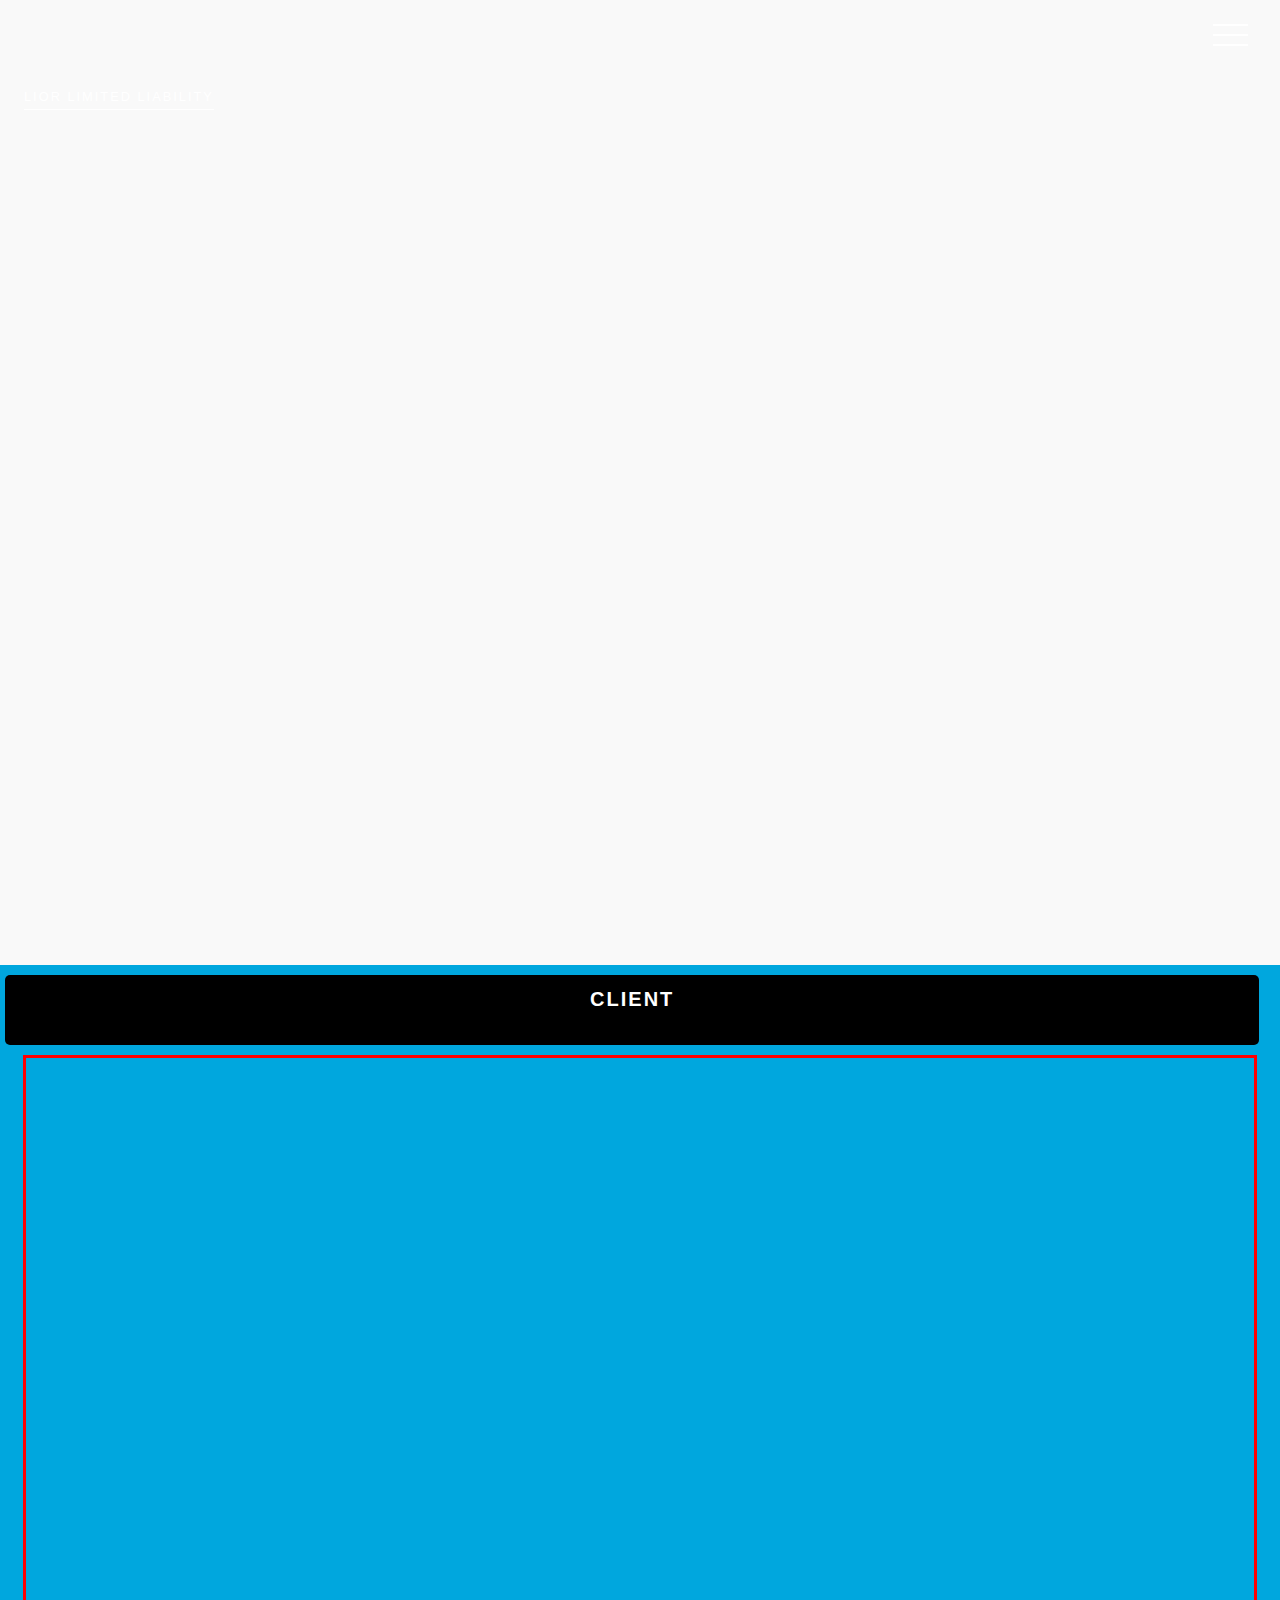
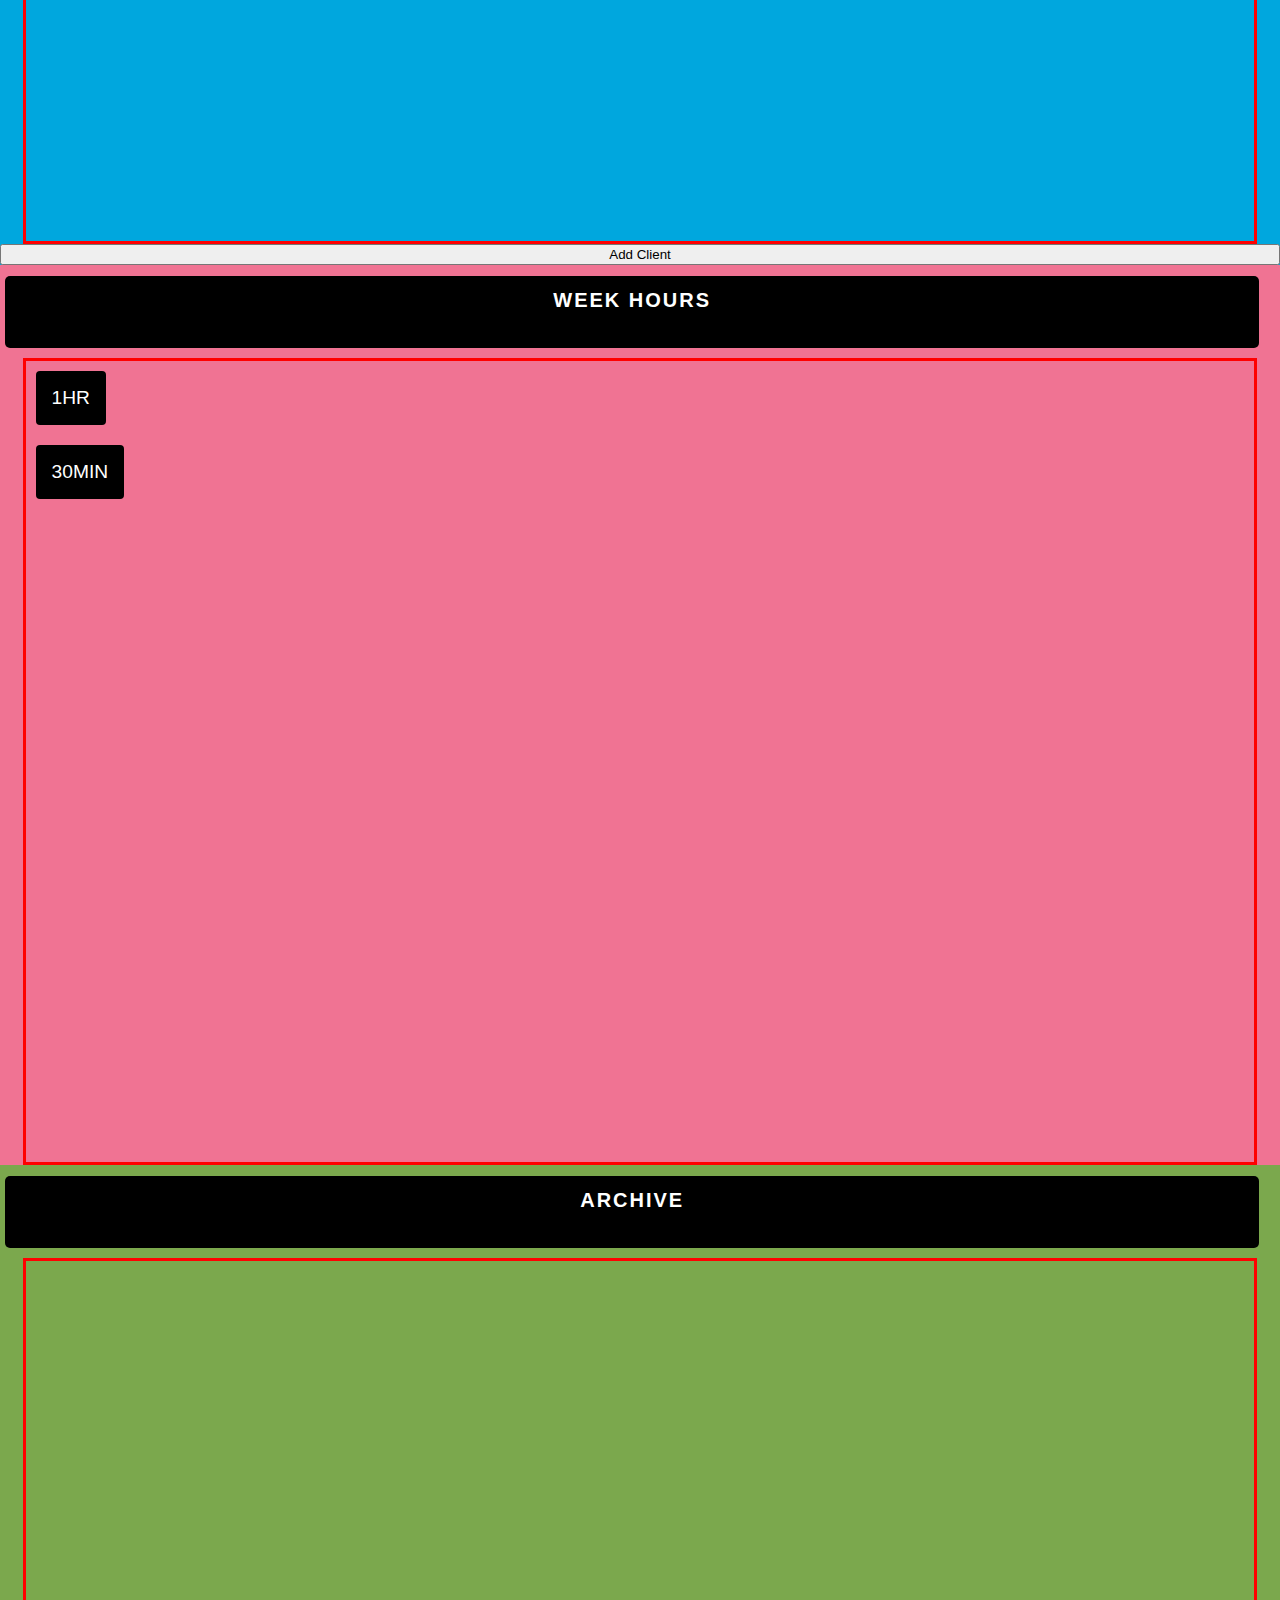
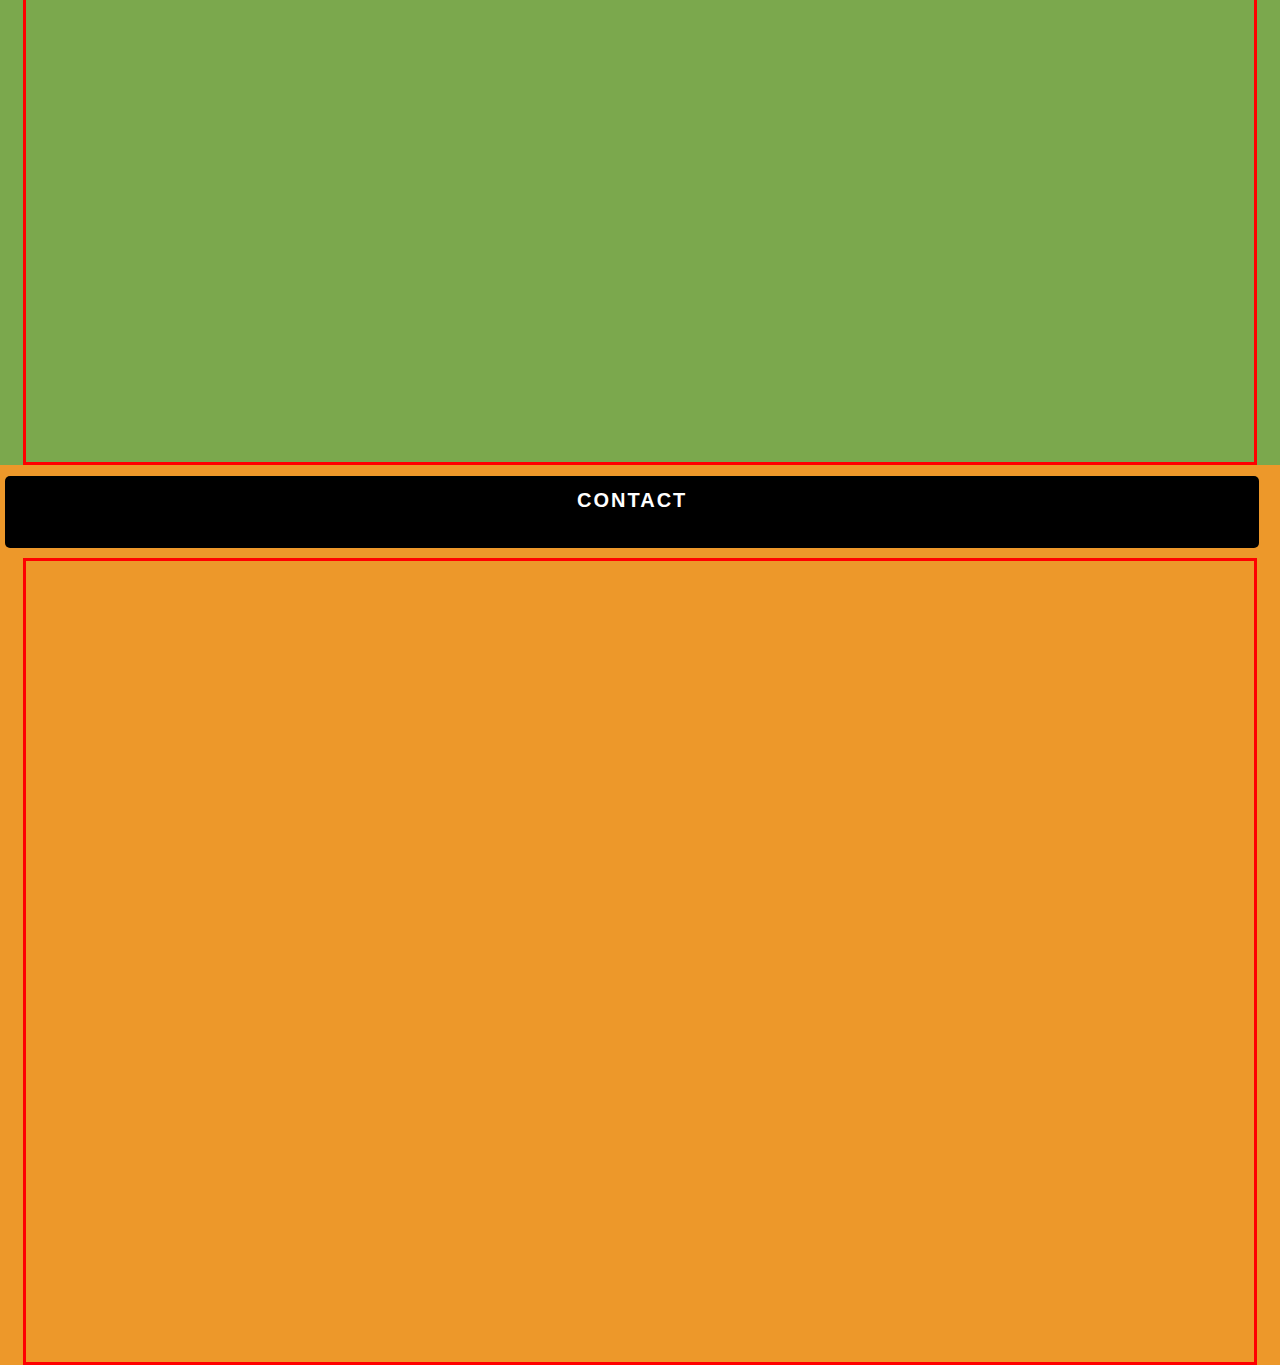
<file: indexduex.html>
<!DOCTYPE html>
<html lang="en">
  <head>
    <!-- <link rel="stylesheet" href="style.css" /> -->
    <link rel="stylesheet" href="styleDuex.css" />
    <meta charset="UTF-8" />
    <meta name="viewport" content="width=device-width, initial-scale=1.0" />
    <title>Liors Accounting</title>
  </head>
  <body>
    <div class="overlay overlay-slide-left" id="overlay">
      <!-- Menu Items -->
      <nav>
        <ul>
          <li id="nav-1" class="slide-out-1"><a href="#">Home</a></li>
          <li id="nav-2" class="slide-out-2"><a href="#clients">Clients</a></li>
          <li id="nav-3" class="slide-out-3"><a href="#week-hrs">This Week</a></li>
          <li id="nav-4" class="slide-out-4"><a href="#archive">Archive</a></li>
          <li id="nav-5" class="slide-out-5"><a href="#contact">Contact</a></li>
        </ul>
      </nav>
    </div>
    <!-- Menu Bars -->
    <div class="menu-bars" id="menu-bars">
      <div class="bar1"></div>
      <div class="bar2"></div>
      <div class="bar3"></div>
    </div>
    <!-- Home -->
    <section id="home">
      <a href="" target="_blank">Lior Limited Liability</a>
    </section>

    <!-- Client List-->
    <section id="clients">
      <span class="header">
        <h1>Client</h1>
      </span>
      <div class="column-container" id="client-container">
        <div class="drag-item">Choza</div>
      </div>
      <button id="add-client-button">Add Client</button>
      <!-- add client modal open input box save to client list client needs to display add client button needs to be at new
      bottom -->
    </section>

    <!-- Week Hours  -->
    <section id="week-hrs">
      <span class="header">
        <h1>Week Hours</h1>
      </span>
      <div class="column-container" id="client-container">
        <button class="open-button" id="hour">1HR</button> <button class="open-button" id="min">30MIN</button>
      </div>
    </section>

    <!-- Archive  -->
    <section id="archive">
      <span class="header">
        <h1>Archive</h1>
      </span>
      <div class="column-container" id="client-container"></div>
    </section>
    <!-- Contact  -->
    <section id="contact">
      <span class="header">
        <h1>Contact</h1>
      </span>
      <div class="column-container" id="client-container"></div>
    </section>

    <div class="modal-container" id="modal">
      <div class="modal">
        <div class="modal-header">
          <h3>Add Client</h3>
        </div>
        <div class="modal-content">
          <form id="client-form">
            <div class="form-group">
              <label class="form-label" for="client-name"></label>
              <input class="form-input" type="text" id="client-name" />
            </div>
            <button class="open-button" type="submit">Save</button>
          </form>
        </div>
      </div>
    </div>
    <script src="scriptduex.js"></script>
  </body>
</html>
</file>
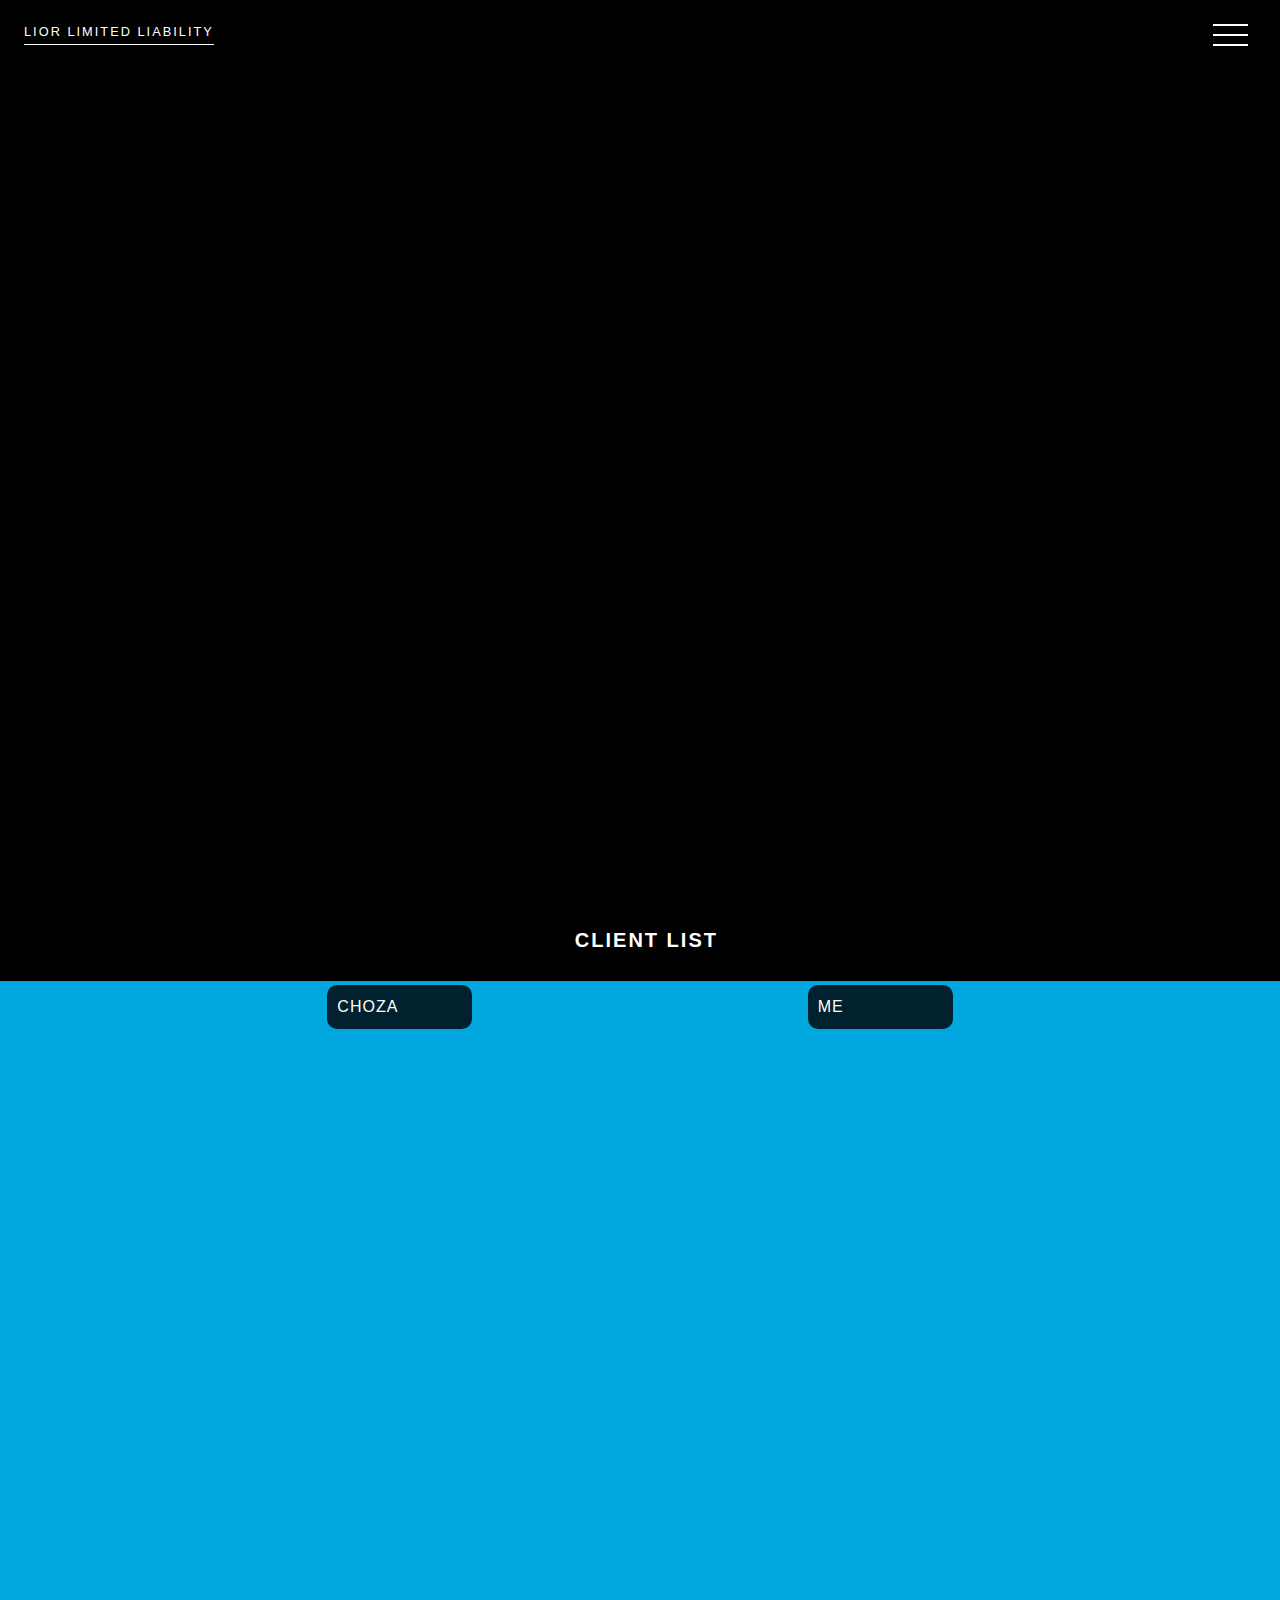
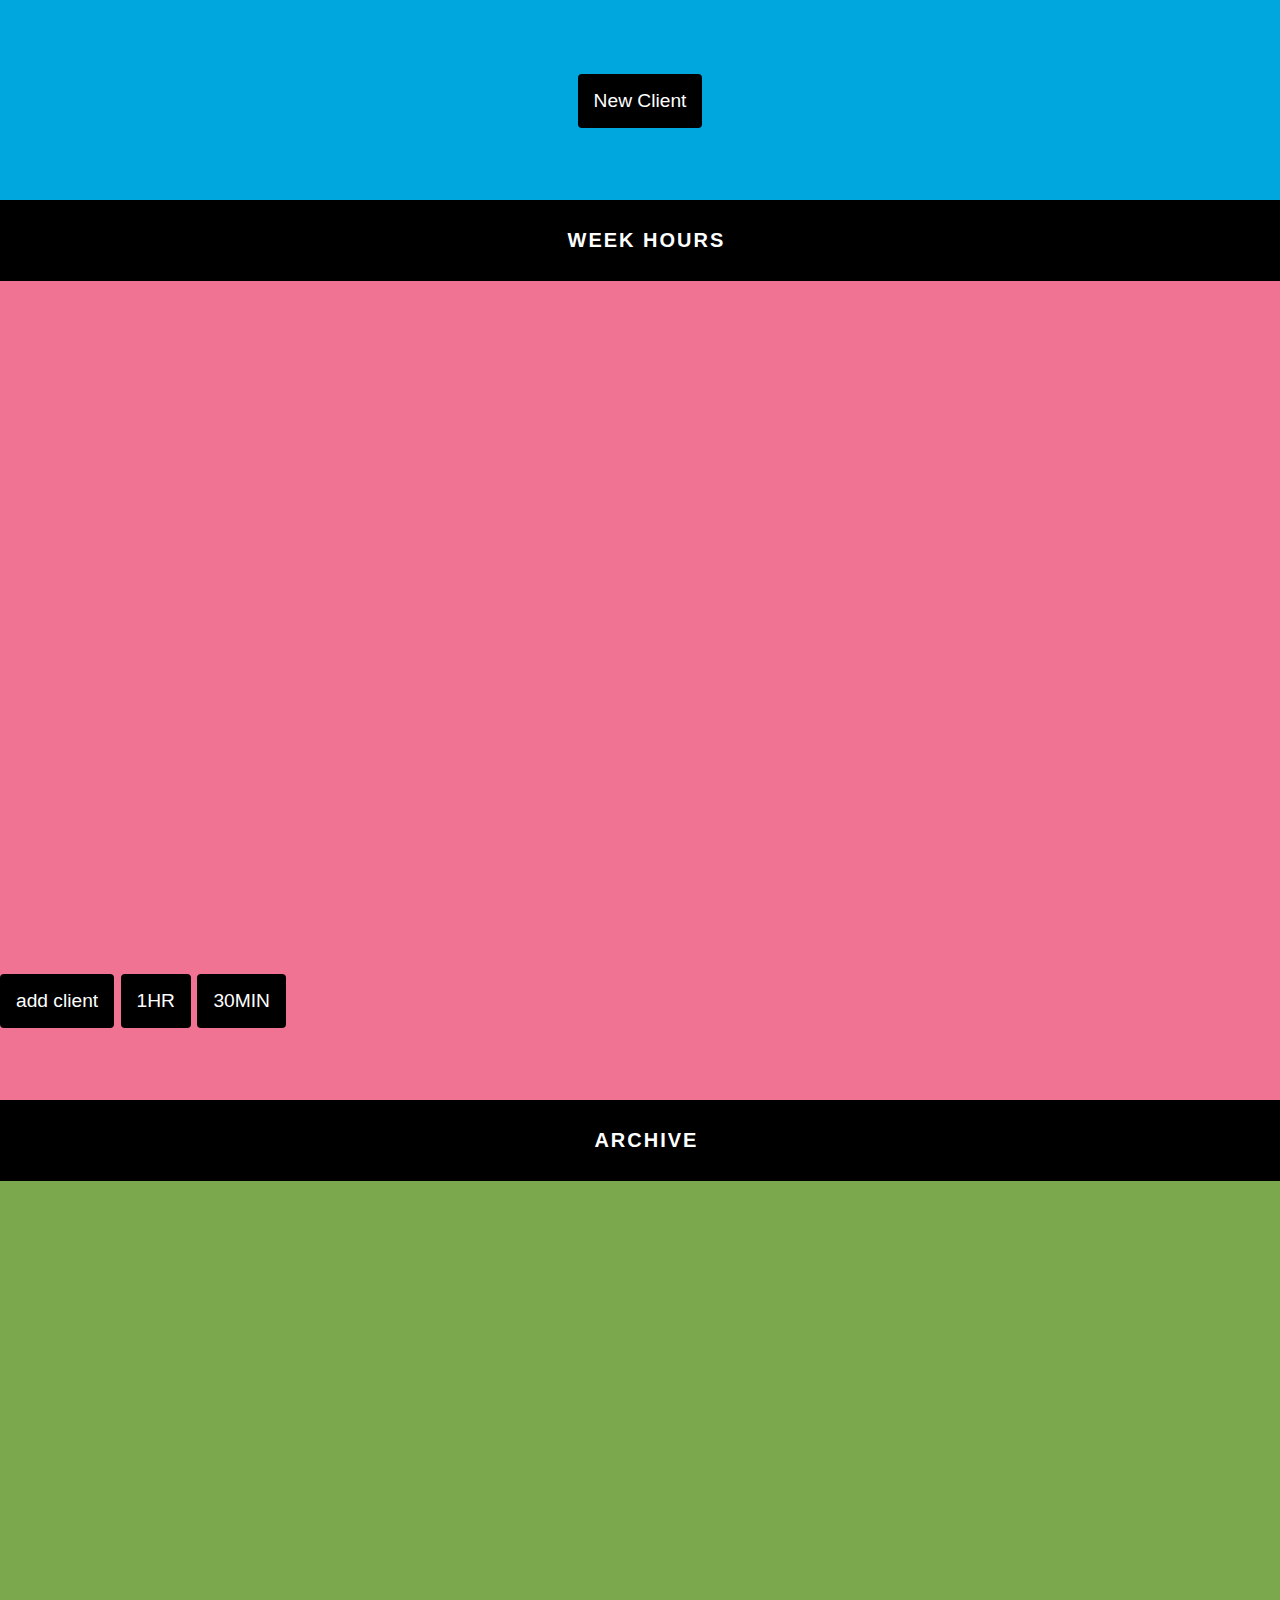
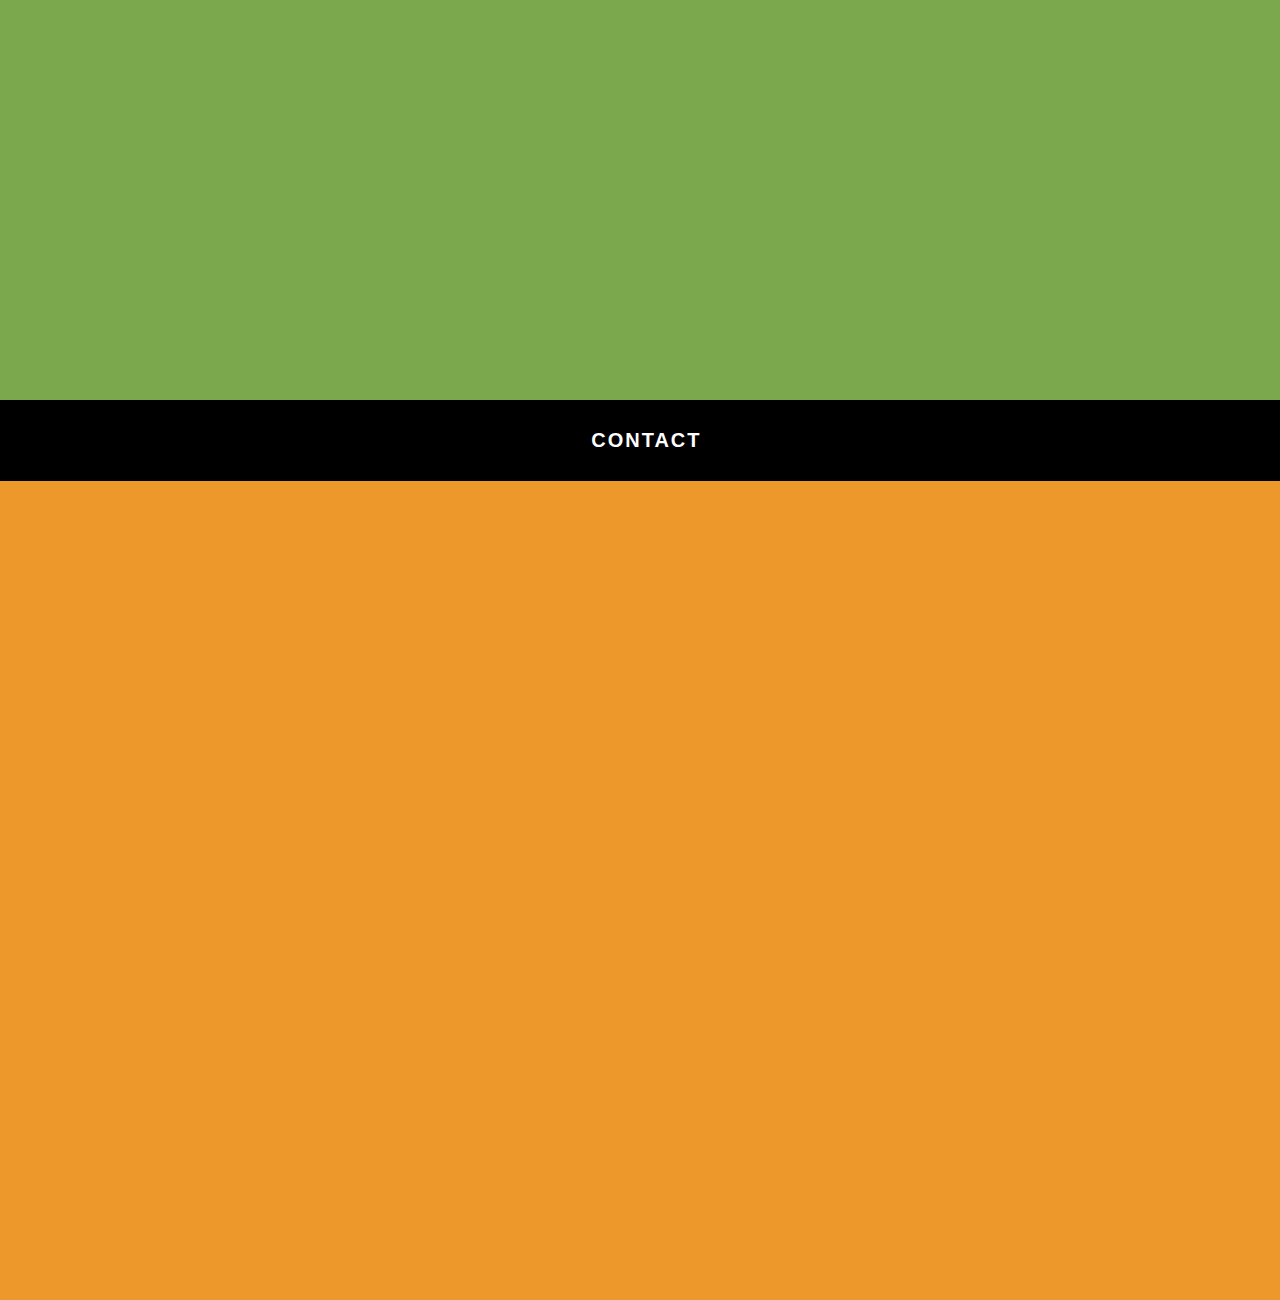
<file: indexx.html>
<!DOCTYPE html>
<html lang="en">
  <head>
    <!-- <link rel="stylesheet" href="style.css" /> -->
    <link rel="stylesheet" href="stylee.css" />
    <meta charset="UTF-8" />
    <meta name="viewport" content="width=device-width, initial-scale=1.0" />
    <title>Liors Accounting</title>
  </head>
  <body>
    <div class="overlay overlay-slide-left" id="overlay">
      <!-- Menu Items -->
      <nav>
        <ul>
          <li id="nav-1" class="slide-out-1"><a href="#">Home</a></li>
          <li id="nav-2" class="slide-out-2"><a href="#clients">Clients</a></li>
          <li id="nav-3" class="slide-out-3"><a href="#week-hrs">This Week</a></li>
          <li id="nav-4" class="slide-out-4"><a href="#archive">Archive</a></li>
          <li id="nav-5" class="slide-out-5"><a href="#contact">Contact</a></li>
        </ul>
      </nav>
    </div>
    <!-- Menu Bars -->
    <div class="menu-bars" id="menu-bars">
      <div class="bar1"></div>
      <div class="bar2"></div>
      <div class="bar3"></div>
    </div>
    <!-- Home -->
    <section id="home">
      <div class="title">Lior Limited Liability</div>
    </section>

    <!-- Client List-->
    <section id="clients">
      <span class="header">
        <h1>Client List</h1>
      </span>
      <div class="column-container" id="client-container">
        <div class="item">Choza</div>
        <div class="item">me</div>
      </div>
      <button id="new-client-button">New Client</button>
    </section>
    <!-- Week Hours  -->
    <section id="week-hrs">
      <span class="header">
        <h1>Week Hours</h1>
      </span>
      <div class="column-container" id="hours-container"></div>
      <div>
        <button class="open-button" id="add-client-button">add client</button>
        <button class="open-button" id="hour">1HR</button>
        <button class="open-button" id="min">30MIN</button>
      </div>
    </section>
    <!-- Archive  -->
    <section id="archive">
      <span class="header">
        <h1>Archive</h1>
      </span>
      <div class="column-container" id="client-container"></div>
    </section>
    <!-- Contact  -->
    <section id="contact">
      <span class="header">
        <h1>Contact</h1>
      </span>
      <div class="column-container" id="client-container"></div>
    </section>
    <div class="modal-container hide" id="modal">
      <div class="modal">
        <div class="modal-header">
          <h3>Add Client</h3>
        </div>
        <div class="modal-content">
          <form id="client-form">
            <div class="form-group">
              <label class="form-label" for="client-name"></label>
              <input class="form-input" type="text" id="client-name" />
            </div>
            <button class="open-button" type="submit">Save</button>
          </form>
        </div>
      </div>
    </div>
    <div class="modal-container hide" id="modalList">
      <div class="modal">
        <div class="modal-header">
          <h3>Client List List K</h3>
        </div>
        <div class="modal-content">
          <form id="client-form">
            <div class="form-group">
              <label class="form-label" for="client-name"></label>
              <input class="form-input" type="text" id="client-name" />
            </div>
            <button class="open-button" type="submit">Save</button>
          </form>
        </div>
      </div>
    </div>
    <script src="scriptt.js"></script>
  </body>
</html>
</file>
<file: style.css>
html {
  box-sizing: border-box;
}
@import url('https://fonts.googleapis.com/css?family=Nunito&display=swap');
:root {
  --primaryColor: #fff;
  --navColor1: #0058ac;
  --navColor2: #00a7de;
  --navColor3: #f07393;
  --navColor4: #7ba84d;
  --navColor5: #ed982a;
  --column-1: #7b4893;
  --column-2: #0057ba;
  --column-3: #1a5a00;
  --column-4: #8d1f5c;
  --border-radius: 10px;
  --primary-color: white;
  --secondary-color: black;
  --background: #f8f8f8de;
  background-repeat: no-repeat;
  background-attachment: fixed;
  background-position: center;
  background-size: cover;
  --background-opacity: rgba(0, 0, 0, 0.8);
  --background-opacity-secondary: rgba(0, 0, 0, 0.4);
}

body {
  margin: 0;
  background-color: var(--background);
  background-image: var(--background-url);
  background-size: cover;
  background-position: 50% 60%;
  background-attachment: fixed;
  color: var(--primary-color);
  font-family: 'Recursive', sans-serif;
  overflow-y: hidden;
}
/* --- Navigation Menu ------------------------------ */

/* Overlay */
.overlay {
  position: fixed;
  z-index: 9;
  top: 0;
  left: 0;
  width: 100vw;
  height: 100vh;
  background-color: rgba(0, 0, 0, 0.7);
  transform: translateX(-100vw);
}

.overlay-slide-right {
  transition: all 0.4s ease-in-out;
  transform: translateX(0);
}

.overlay-slide-left {
  transition: all 0.8s ease-in-out;
  transform: translateX(-100vw);
}

/* Nav Menu Items */
nav,
nav ul {
  height: 100vh;
  margin: 0;
  padding: 0;
}

nav ul {
  display: flex;
  flex-direction: column;
  justify-content: stretch;
  list-style: none;
}

nav ul li {
  height: 20%;
  overflow: hidden;
}

nav li a {
  position: relative;
  top: 45%;
  color: #fff;
  text-transform: uppercase;
  letter-spacing: 4px;
  text-decoration: none;
  display: block;
  text-align: center;
}

nav li a:hover {
  transform: scale(1.2);
}

nav li a::before {
  content: '';
  width: 25vw;
  height: 3px;
  background-color: #fff;
  position: absolute;
  top: 47.5%;
  left: 0;
  opacity: 0;
}

nav li a:hover::before {
  opacity: 1;
}

nav li:nth-of-type(1) {
  background-color: var(--navColor1);
}

nav li:nth-of-type(2) {
  background-color: var(--navColor2);
}

nav li:nth-of-type(3) {
  background-color: var(--navColor3);
}

nav li:nth-of-type(4) {
  background-color: var(--navColor4);
}

nav li:nth-of-type(5) {
  background-color: var(--navColor5);
}

/* Slide in animation with delay for each */
.slide-in-1 {
  animation: slide-in 0.4s linear 0.2s both;
}

.slide-in-2 {
  animation: slide-in 0.4s linear 0.4s both;
}

.slide-in-3 {
  animation: slide-in 0.4s linear 0.6s both;
}

.slide-in-4 {
  animation: slide-in 0.4s linear 0.8s both;
}

.slide-in-5 {
  animation: slide-in 0.4s linear 1s both;
}

@keyframes slide-in {
  from {
    transform: translateX(-100%);
  }

  to {
    transform: translateX(0);
  }
}

/* Slide out animation with delay for each */
.slide-out-1 {
  animation: slide-out 0.3s linear 0.5s both;
}

.slide-out-2 {
  animation: slide-out 0.3s linear 0.4s both;
}

.slide-out-3 {
  animation: slide-out 0.3s linear 0.3s both;
}

.slide-out-4 {
  animation: slide-out 0.3s linear 0.2s both;
}

.slide-out-5 {
  animation: slide-out 0.3s linear 0.1s both;
}

@keyframes slide-out {
  from {
    transform: translateX(0);
  }

  to {
    transform: translateX(-100%);
  }
}

/* --- Menu Bars ------------------------------------ */

.menu-bars {
  position: fixed;
  top: 1rem;
  right: 2rem;
  z-index: 10;
  display: inline;
  cursor: pointer;
}

.bar1,
.bar2,
.bar3 {
  width: 35px;
  height: 2px;
  background-color: #fff;
  margin: 8px 0;
  transition: 0.4s;
}

/* Rotate first bar */
.change .bar1 {
  transform: rotate(-45deg) translate(-7px, 8px);
}

/* Fade out the second bar */
.change .bar2 {
  opacity: 0;
}

/* Rotate last bar */
.change .bar3 {
  transform: rotate(45deg) translate(-6px, -8px);
}

/* SECTIONS */
section {
  display: flex;
  flex-direction: column;
  width: 100%;
  height: 100vh;
  position: relative;
  text-transform: uppercase;
  letter-spacing: 2px;
  color: var(--primaryColor);
}

section#home {
  background-color: black;
}
.title {
  position: absolute;
  z-index: 2;
  top: 1.5rem;
  left: 1.5rem;
  text-decoration: none;
  font-size: 0.8rem;
  padding-bottom: 5px;
  color: var(--primaryColor);
  border-bottom: 1px solid var(--primaryColor);
}
.home-page-text {
  font-size: 50px;
  color: white;
  height: 100vh;
  width: 100vw;
  display: flex;
  align-items: center;
  text-align: center;
}

section#clients {
  background-color: var(--navColor2);
}
section#about {
  background-color: var(--navColor2);
}

section#week-hrs {
  background-color: var(--navColor3);
}

section#archive {
  background-color: var(--navColor4);
}

section#contact {
  background-color: var(--navColor5);
}

.header {
  display: flex;
  justify-content: center;
  align-items: center;
  width: 101vw;
  height: 9vh;
  margin: 0px;
  background-color: rgba(0, 0, 0);
}

.header h1 {
  font-size: 1.25rem;
}

.column-container {
  display: flex;
  flex-wrap: wrap;
  overflow-y: scroll;
  justify-content: space-evenly;
  width: 100vw;
  height: 77vh;
}
#hours-container {
  flex-direction: column;
  justify-content: normal;
}
/* ITEMS IN COLUMNS */
.item-list {
  min-height: 50px;
}

.item {
  margin: 4px 8px;
  width: fit-content;
  min-width: 125px;
  padding: 10px;
  height: fit-content;
  background-color: var(--background-opacity);
  border-radius: var(--border-radius);
  line-height: 1.5rem;
  letter-spacing: 1px;
  cursor: pointer;
}
.total-item {
  margin: 4px 8px;
  width: fit-content;
  min-width: 125px;
  padding: 10px;
  font-size: 18px;
  font-weight: bold;
  background-color: rgba(255, 255, 255, 0.8);
  border-radius: var(--border-radius);
  line-height: 1.5rem;
  letter-spacing: 1px;
  cursor: pointer;
  color: black;
  border: solid;
}

.item:focus {
  outline: none;
  background-color: rgba(255, 252, 252, 0.8);
  color: black;
}
.selected-item {
  font-size: 18px;
  background-color: rgb(81 8 137);
  color: white;
  border: solid white;
  font-weight: 600;
}

button {
  padding: 1rem;
  margin: 0 auto;
  border: none;
  border-radius: 4px;
  cursor: pointer;
  width: fit-content;
  height: fit-content;
  font-size: 1.2rem;
  transition: all 0.3s ease-in;
  user-select: none;
  color: white;
  background-color: black;
}
.add-time-buttons {
  display: flex;
}
.buttons {
  display: flex;
  width: 100%;
  align-items: center;
  justify-content: center;
}
/* MODAL */
.modal-container {
  background: rgba(0, 0, 0, 0.6);
  position: fixed;
  top: 0;
  left: 0;
  right: 0;
  bottom: 0;
  display: flex;
  justify-content: center;
  align-items: center;
}
.modal {
  font-size: 25px;
  width: 80%;
  border: solid;
  border-radius: 4px;
  display: flex;
  flex-direction: column;
  align-items: center;
  justify-content: center;
  border: solid;
  overflow: scroll;
  background: #79299f;
  height: 277px;
}
input {
  margin-bottom: 20px;
  padding: 16px;
  border: none;
  border-radius: 4px;
  font-size: 20px;
  padding: 10px;
}

.hide {
  display: none;
}
.popup-open {
  opacity: 1;
  animation: modalopen 0.2s;
}
.popup {
  position: absolute;
  top: 30%;
  left: 30%;
  transform: translate(-50%, -50%);
  height: 30vh;
  width: 30%;
  background-color: rgba(0, 0, 0, 0.8);
  border: solid white 6px;
  border-radius: 4px;
}
.popup__content {
  height: 100%;
  display: flex;
  flex-direction: column;
  justify-content: center;
  text-align: center;
  align-items: center;
  color: white;
  font-size: 20px;
  opacity: 1;
}
@keyframes modalopen {
  from {
    opacity: 0;
  }

  to {
    opacity: 1;
  }
}
.pwa-install::part(openButton) {
  background: white;
  height: 200px;
}
.pwa {
  color: white;
  height: 200px;
}
</file>
<file: styleDuex.css>
html {
  box-sizing: border-box;
}
@import url('https://fonts.googleapis.com/css?family=Nunito&display=swap');
:root {
  --primaryColor: #fff;
  --navColor1: #0058ac;
  --navColor2: #00a7de;
  --navColor3: #f07393;
  --navColor4: #7ba84d;
  --navColor5: #ed982a;
  --column-1: #7b4893;
  --column-2: #0057ba;
  --column-3: #1a5a00;
  --column-4: #8d1f5c;
  --border-radius: 10px;
  --primary-color: white;
  --secondary-color: black;
  --background: #f8f8f8de;
  --background-url: url('https://res.cloudinary.com/dh41vh9dx/image/upload/v1597158896/recompressedgar-chaparro-.jpg');
  background-repeat: no-repeat;
  background-attachment: fixed;
  background-position: center;
  background-size: cover;
  --background-opacity: rgba(0, 0, 0, 0.8);
  --background-opacity-secondary: rgba(0, 0, 0, 0.4);
}

body {
  margin: 0;
  background-color: var(--background);
  background-image: var(--background-url);
  background-size: cover;
  background-position: 50% 60%;
  background-attachment: fixed;
  color: var(--primary-color);
  font-family: 'Recursive', sans-serif;
  overflow-y: hidden;
}

h1 {
  letter-spacing: 2px;
  text-shadow: 2px 2px 5px var(--secondary-color);
}

ul {
  list-style-type: none;
  margin: 0;
  padding: 0;
}

.column-container {
  display: flex;
  flex-direction: column;
  position: relative;
  margin: 0 auto;
  border: solid red;
  width: 96vw;
  height: 89vh;
  display: flex;
}

.drag-list {
  display: flex;
  align-items: flex-start;
}

.header {
  display: flex;
  justify-content: center;
  width: 98vw;
  height: 8vh;
  margin: 10px 5px;
  background-color: rgba(0, 0, 0);
  border-radius: 5px;
}

.header h1 {
  font-size: 1.25rem;
}

/* Drag and Drop */
.over {
  padding: 50px 10px;
}

.drag-item-list {
  min-height: 50px;
}

.drag-item {
  margin: 10px;
  padding: 10px;
  height: fit-content;
  background-color: var(--background-opacity);
  border-radius: var(--border-radius);
  line-height: 1.5rem;
  letter-spacing: 1px;
  cursor: pointer;
}

.drag-item:focus {
  outline: none;
  background-color: white;
  color: black;
}

/* Add Button Group */
.add-btn-group {
  display: flex;
  justify-content: space-between;
}

.open-button {
  padding: 1rem;
  margin: 10px;
  border: none;
  border-radius: 4px;
  color: white;
  background-color: black;
  cursor: pointer;
  width: fit-content;
  height: fit-content;
  font-size: 1.2rem;
  transition: all 0.3s ease-in;
  user-select: none;
}

.add-btn:hover {
  background-color: rgba(255, 255, 255, 0.9);
  color: var(--secondary-color);
}

.add-btn:active {
  transform: scale(0.97);
}

.modal-container {
  background: rgba(0, 0, 0, 0.6);
  display: none;
  position: fixed;
  top: 0;
  left: 0;
  right: 0;
  bottom: 0;
}

.show-modal {
  display: flex;
  align-items: center;
  justify-content: center;
}

.modal {
  background: #fff;
  box-shadow: 0 0 10px rgba(0, 0, 0, 0.8);
  max-width: 75%;
  width: 500px;
  animation: modalopen 1s;
}

@keyframes modalopen {
  from {
    opacity: 0;
  }

  to {
    opacity: 1;
  }
}

.form-input {
  width: 97%;
  padding: 5px;
  border: 2px solid var(--primary-color);
  border-radius: var(--border-radius);
  display: block;
  outline: none;
}

.modal-header {
  /* background: var(--primary-color); */
  color: black;
  padding: 15px;
}

h3 {
  margin: 0;
}

.modal-content {
  padding: 20px;
  background: whitesmoke;
}
.solid {
  display: none;
}

.solid:hover {
  transition: unset;
  filter: brightness(95%);
  color: var(--primary-color);
}
.plus-sign {
  font-size: 0.9rem;
  letter-spacing: 0.4;
  margin-right: 5px;
  position: relative;
  top: -0.8px;
}
.add-container {
  margin: 10px;
  padding: 5px 10px;
  border-radius: var(--border-radius);
  background-color: rgba(255, 255, 255, 0.9);
  min-height: 100px;
  display: none;
}
.add-item {
  width: 100%;
  min-height: 100px;
  height: auto;
  background-color: white;
  border-radius: var(--border-radius);
  margin: 5px auto;
  resize: none;
  color: black;
  padding: 10px;
}
.add-item:focus {
  outline: none;
}

/* Media Query: Laptop */

@media screen and (max-width: 1050px) {
  h1 {
    letter-spacing: 0;
    font-size: 1rem;
  }
  .header h1 {
    letter-spacing: 0;
    font-size: 1rem;
  }
  li {
    font-size: 0.8rem;
  }
  .drag-column {
    margin: 0 6px;
  }
  .drag-item {
    margin: 8px;
  }
}
@media screen and (max-width: 800px) {
  :root {
    --border-radius: 4px;
  }
  .header h1 {
    font-size: 0.9rem;
  }
  li {
    font-size: 0.7rem;
  }
}
@media screen and (max-width: 600px) {
  body {
    overflow-y: auto;
  }
  .drag-container {
    margin: 0;
  }
  .drag-list {
    display: block;
  }
  .drag-column {
    height: 100vh;
    width: 100vw;
  }
  h1 {
    letter-spacing: 1px;
    font-size: 1rem;
  }
  .header h1 {
    font-size: 1.3rem;
  }
  li {
    font-size: 1.2rem;
  }
}

/* --- Navigation Menu ------------------------------ */

/* Overlay */
.overlay {
  position: fixed;
  z-index: 9;
  top: 0;
  left: 0;
  width: 100vw;
  height: 100vh;
  background-color: rgba(0, 0, 0, 0.7);
  transform: translateX(-100vw);
}

.overlay-slide-right {
  transition: all 0.4s ease-in-out;
  transform: translateX(0);
}

.overlay-slide-left {
  transition: all 0.8s ease-in-out;
  transform: translateX(-100vw);
}

/* Nav Menu Items */
nav,
nav ul {
  height: 100vh;
  margin: 0;
  padding: 0;
}

nav ul {
  display: flex;
  flex-direction: column;
  justify-content: stretch;
  list-style: none;
}

nav ul li {
  height: 20%;
  overflow: hidden;
}

nav li a {
  position: relative;
  top: 45%;
  color: #fff;
  text-transform: uppercase;
  letter-spacing: 4px;
  text-decoration: none;
  display: block;
  text-align: center;
}

nav li a:hover {
  transform: scale(1.2);
}

nav li a::before {
  content: '';
  width: 25vw;
  height: 3px;
  background-color: #fff;
  position: absolute;
  top: 47.5%;
  left: 0;
  opacity: 0;
}

nav li a:hover::before {
  opacity: 1;
}

nav li:nth-of-type(1) {
  background-color: var(--navColor1);
}

nav li:nth-of-type(2) {
  background-color: var(--navColor2);
}

nav li:nth-of-type(3) {
  background-color: var(--navColor3);
}

nav li:nth-of-type(4) {
  background-color: var(--navColor4);
}

nav li:nth-of-type(5) {
  background-color: var(--navColor5);
}

/* Slide in animation with delay for each */
.slide-in-1 {
  animation: slide-in 0.4s linear 0.2s both;
}

.slide-in-2 {
  animation: slide-in 0.4s linear 0.4s both;
}

.slide-in-3 {
  animation: slide-in 0.4s linear 0.6s both;
}

.slide-in-4 {
  animation: slide-in 0.4s linear 0.8s both;
}

.slide-in-5 {
  animation: slide-in 0.4s linear 1s both;
}

@keyframes slide-in {
  from {
    transform: translateX(-100%);
  }

  to {
    transform: translateX(0);
  }
}

/* Slide out animation with delay for each */
.slide-out-1 {
  animation: slide-out 0.3s linear 0.5s both;
}

.slide-out-2 {
  animation: slide-out 0.3s linear 0.4s both;
}

.slide-out-3 {
  animation: slide-out 0.3s linear 0.3s both;
}

.slide-out-4 {
  animation: slide-out 0.3s linear 0.2s both;
}

.slide-out-5 {
  animation: slide-out 0.3s linear 0.1s both;
}

@keyframes slide-out {
  from {
    transform: translateX(0);
  }

  to {
    transform: translateX(-100%);
  }
}

/* --- Menu Bars ------------------------------------ */

.menu-bars {
  position: fixed;
  top: 1rem;
  right: 2rem;
  z-index: 10;
  display: inline;
  cursor: pointer;
}

.bar1,
.bar2,
.bar3 {
  width: 35px;
  height: 2px;
  background-color: #fff;
  margin: 8px 0;
  transition: 0.4s;
}

/* Rotate first bar */
.change .bar1 {
  transform: rotate(-45deg) translate(-7px, 8px);
}

/* Fade out the second bar */
.change .bar2 {
  opacity: 0;
}

/* Rotate last bar */
.change .bar3 {
  transform: rotate(45deg) translate(-6px, -8px);
}

/* --- Sections ------------------------------------ */

section {
  display: flex;
  flex-direction: column;
  width: 100%;
  height: 100vh;
  position: relative;
  justify-content: center;
  text-transform: uppercase;
  letter-spacing: 2px;
  color: var(--primaryColor);
}

section#home {
  margin-top: 65px;
  background-image: url('https://res.cloudinary.com/dh41vh9dx/image/upload/v1597158896/recompressedgar-chaparro-.jpg');
  background-size: cover;
  background-position: center center;
}

section#home a {
  position: absolute;
  z-index: 2;
  top: 1.5rem;
  left: 1.5rem;
  text-decoration: none;
  font-size: 0.8rem;
  padding-bottom: 5px;
  color: var(--primaryColor);
  border-bottom: 1px solid var(--primaryColor);
}

section#clients {
  background-color: var(--navColor2);
}

section#week-hrs {
  background-color: var(--navColor3);
}

section#archive {
  background-color: var(--navColor4);
}

section#contact {
  background-color: var(--navColor5);
}

/* Media Query: Large Smartphone (Vertical) */
@media (max-width: 600px) {
  section#home a {
    top: -37px;
    left: 1rem;
  }

  .menu-bars {
    top: 1.2rem;
    right: 1.5rem;
  }
}

.suggested-list {
  display: flex;
  flex-direction: column;
  align-items: center;
  margin-top: 0;
}
.suggested-list-li {
  font-size: 20px;
  color: black;
}
.suggested-list-li:hover {
  color: blue;
  cursor: pointer;
}
</file>
<file: stylee.css>
html {
  box-sizing: border-box;
}
@import url('https://fonts.googleapis.com/css?family=Nunito&display=swap');
:root {
  --primaryColor: #fff;
  --navColor1: #0058ac;
  --navColor2: #00a7de;
  --navColor3: #f07393;
  --navColor4: #7ba84d;
  --navColor5: #ed982a;
  --column-1: #7b4893;
  --column-2: #0057ba;
  --column-3: #1a5a00;
  --column-4: #8d1f5c;
  --border-radius: 10px;
  --primary-color: white;
  --secondary-color: black;
  --background: #f8f8f8de;
  background-repeat: no-repeat;
  background-attachment: fixed;
  background-position: center;
  background-size: cover;
  --background-opacity: rgba(0, 0, 0, 0.8);
  --background-opacity-secondary: rgba(0, 0, 0, 0.4);
}

body {
  margin: 0;
  background-color: var(--background);
  background-image: var(--background-url);
  background-size: cover;
  background-position: 50% 60%;
  background-attachment: fixed;
  color: var(--primary-color);
  font-family: 'Recursive', sans-serif;
  overflow-y: hidden;
}
/* --- Navigation Menu ------------------------------ */

/* Overlay */
.overlay {
  position: fixed;
  z-index: 9;
  top: 0;
  left: 0;
  width: 100vw;
  height: 100vh;
  background-color: rgba(0, 0, 0, 0.7);
  transform: translateX(-100vw);
}

.overlay-slide-right {
  transition: all 0.4s ease-in-out;
  transform: translateX(0);
}

.overlay-slide-left {
  transition: all 0.8s ease-in-out;
  transform: translateX(-100vw);
}

/* Nav Menu Items */
nav,
nav ul {
  height: 100vh;
  margin: 0;
  padding: 0;
}

nav ul {
  display: flex;
  flex-direction: column;
  justify-content: stretch;
  list-style: none;
}

nav ul li {
  height: 20%;
  overflow: hidden;
}

nav li a {
  position: relative;
  top: 45%;
  color: #fff;
  text-transform: uppercase;
  letter-spacing: 4px;
  text-decoration: none;
  display: block;
  text-align: center;
}

nav li a:hover {
  transform: scale(1.2);
}

nav li a::before {
  content: '';
  width: 25vw;
  height: 3px;
  background-color: #fff;
  position: absolute;
  top: 47.5%;
  left: 0;
  opacity: 0;
}

nav li a:hover::before {
  opacity: 1;
}

nav li:nth-of-type(1) {
  background-color: var(--navColor1);
}

nav li:nth-of-type(2) {
  background-color: var(--navColor2);
}

nav li:nth-of-type(3) {
  background-color: var(--navColor3);
}

nav li:nth-of-type(4) {
  background-color: var(--navColor4);
}

nav li:nth-of-type(5) {
  background-color: var(--navColor5);
}

/* Slide in animation with delay for each */
.slide-in-1 {
  animation: slide-in 0.4s linear 0.2s both;
}

.slide-in-2 {
  animation: slide-in 0.4s linear 0.4s both;
}

.slide-in-3 {
  animation: slide-in 0.4s linear 0.6s both;
}

.slide-in-4 {
  animation: slide-in 0.4s linear 0.8s both;
}

.slide-in-5 {
  animation: slide-in 0.4s linear 1s both;
}

@keyframes slide-in {
  from {
    transform: translateX(-100%);
  }

  to {
    transform: translateX(0);
  }
}

/* Slide out animation with delay for each */
.slide-out-1 {
  animation: slide-out 0.3s linear 0.5s both;
}

.slide-out-2 {
  animation: slide-out 0.3s linear 0.4s both;
}

.slide-out-3 {
  animation: slide-out 0.3s linear 0.3s both;
}

.slide-out-4 {
  animation: slide-out 0.3s linear 0.2s both;
}

.slide-out-5 {
  animation: slide-out 0.3s linear 0.1s both;
}

@keyframes slide-out {
  from {
    transform: translateX(0);
  }

  to {
    transform: translateX(-100%);
  }
}

/* --- Menu Bars ------------------------------------ */

.menu-bars {
  position: fixed;
  top: 1rem;
  right: 2rem;
  z-index: 10;
  display: inline;
  cursor: pointer;
}

.bar1,
.bar2,
.bar3 {
  width: 35px;
  height: 2px;
  background-color: #fff;
  margin: 8px 0;
  transition: 0.4s;
}

/* Rotate first bar */
.change .bar1 {
  transform: rotate(-45deg) translate(-7px, 8px);
}

/* Fade out the second bar */
.change .bar2 {
  opacity: 0;
}

/* Rotate last bar */
.change .bar3 {
  transform: rotate(45deg) translate(-6px, -8px);
}

/* SECTIONS */
section {
  display: flex;
  flex-direction: column;
  width: 100%;
  height: 100vh;
  position: relative;
  text-transform: uppercase;
  letter-spacing: 2px;
  color: var(--primaryColor);
}

section#home {
  background-color: black;
}
.title {
  position: absolute;
  z-index: 2;
  top: 1.5rem;
  left: 1.5rem;
  text-decoration: none;
  font-size: 0.8rem;
  padding-bottom: 5px;
  color: var(--primaryColor);
  border-bottom: 1px solid var(--primaryColor);
}
.home-page-text {
  font-size: 50px;
  color: white;
  height: 100vh;
  width: 100vw;
  display: flex;
  align-items: center;
  text-align: center;
}

section#clients {
  background-color: var(--navColor2);
}
section#about {
  background-color: var(--navColor2);
}

section#week-hrs {
  background-color: var(--navColor3);
}

section#archive {
  background-color: var(--navColor4);
}

section#contact {
  background-color: var(--navColor5);
}

.header {
  display: flex;
  justify-content: center;
  align-items: center;
  width: 101vw;
  height: 9vh;
  margin: 0px;
  background-color: rgba(0, 0, 0);
}

.header h1 {
  font-size: 1.25rem;
}

.column-container {
  display: flex;
  flex-wrap: wrap;
  overflow-y: scroll;
  justify-content: space-evenly;
  width: 100vw;
  height: 77vh;
}
#hours-container {
  flex-direction: column;
  justify-content: normal;
}
/* ITEMS IN COLUMNS */
.item-list {
  min-height: 50px;
}

.item {
  margin: 4px 8px;
  width: fit-content;
  min-width: 125px;
  padding: 10px;
  height: fit-content;
  background-color: var(--background-opacity);
  border-radius: var(--border-radius);
  line-height: 1.5rem;
  letter-spacing: 1px;
  cursor: pointer;
}
.total-item {
  margin: 4px 8px;
  width: fit-content;
  min-width: 125px;
  padding: 10px;
  font-size: 18px;
  font-weight: bold;
  background-color: rgba(255, 255, 255, 0.8);
  border-radius: var(--border-radius);
  line-height: 1.5rem;
  letter-spacing: 1px;
  cursor: pointer;
  color: black;
  border: solid;
}

.item:focus {
  outline: none;
  background-color: rgba(255, 252, 252, 0.8);
  color: black;
}
.selected-item {
  font-size: 18px;
  background-color: rgb(81 8 137);
  color: white;
  border: solid white;
  font-weight: 600;
}

button {
  padding: 1rem;
  margin: 0 auto;
  border: none;
  border-radius: 4px;
  cursor: pointer;
  width: fit-content;
  height: fit-content;
  font-size: 1.2rem;
  transition: all 0.3s ease-in;
  user-select: none;
  color: white;
  background-color: black;
}
.add-time-buttons {
  display: flex;
}
.buttons {
  display: flex;
  width: 100%;
  align-items: center;
  justify-content: center;
}
/* MODAL */
.modal-container {
  background: rgba(0, 0, 0, 0.6);
  position: fixed;
  top: 0;
  left: 0;
  right: 0;
  bottom: 0;
  display: flex;
  justify-content: center;
  align-items: center;
}
.modal {
  font-size: 25px;
  width: 80%;
  border: solid;
  border-radius: 4px;
  display: flex;
  flex-direction: column;
  align-items: center;
  justify-content: center;
  border: solid;
  overflow: scroll;
  background: #79299f;
  height: 277px;
}
input {
  margin-bottom: 20px;
  padding: 16px;
  border: none;
  border-radius: 4px;
  font-size: 20px;
  padding: 10px;
}

.hide {
  display: none;
}
.popup-open {
  opacity: 1;
  animation: modalopen 0.2s;
}
.popup {
  position: absolute;
  top: 30%;
  left: 30%;
  transform: translate(-50%, -50%);
  height: 30vh;
  width: 30%;
  background-color: rgba(0, 0, 0, 0.8);
  border: solid white 6px;
  border-radius: 4px;
}
.popup__content {
  height: 100%;
  display: flex;
  flex-direction: column;
  justify-content: center;
  text-align: center;
  align-items: center;
  color: white;
  font-size: 20px;
  opacity: 1;
}
@keyframes modalopen {
  from {
    opacity: 0;
  }

  to {
    opacity: 1;
  }
}
.pwa-install::part(openButton) {
  background: white;
  height: 200px;
}
.pwa {
  color: white;
  height: 200px;
}
</file>
